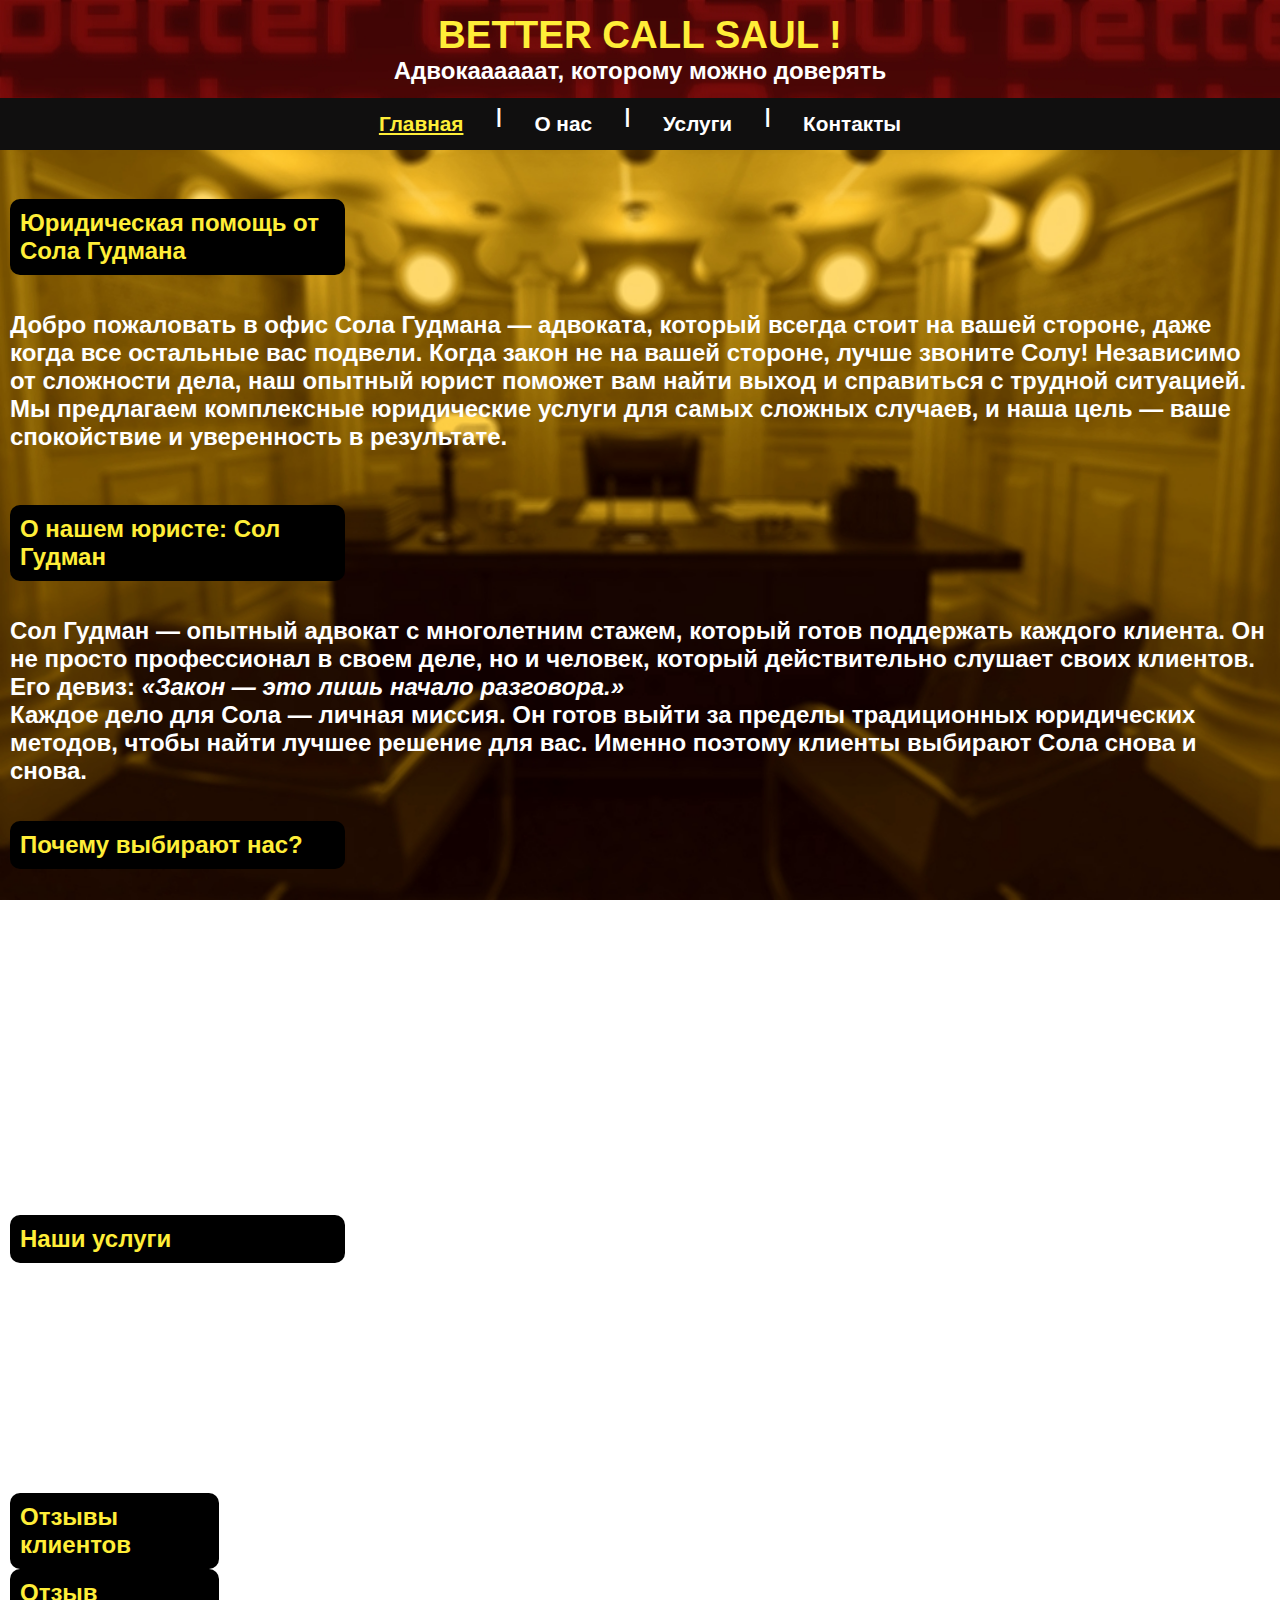
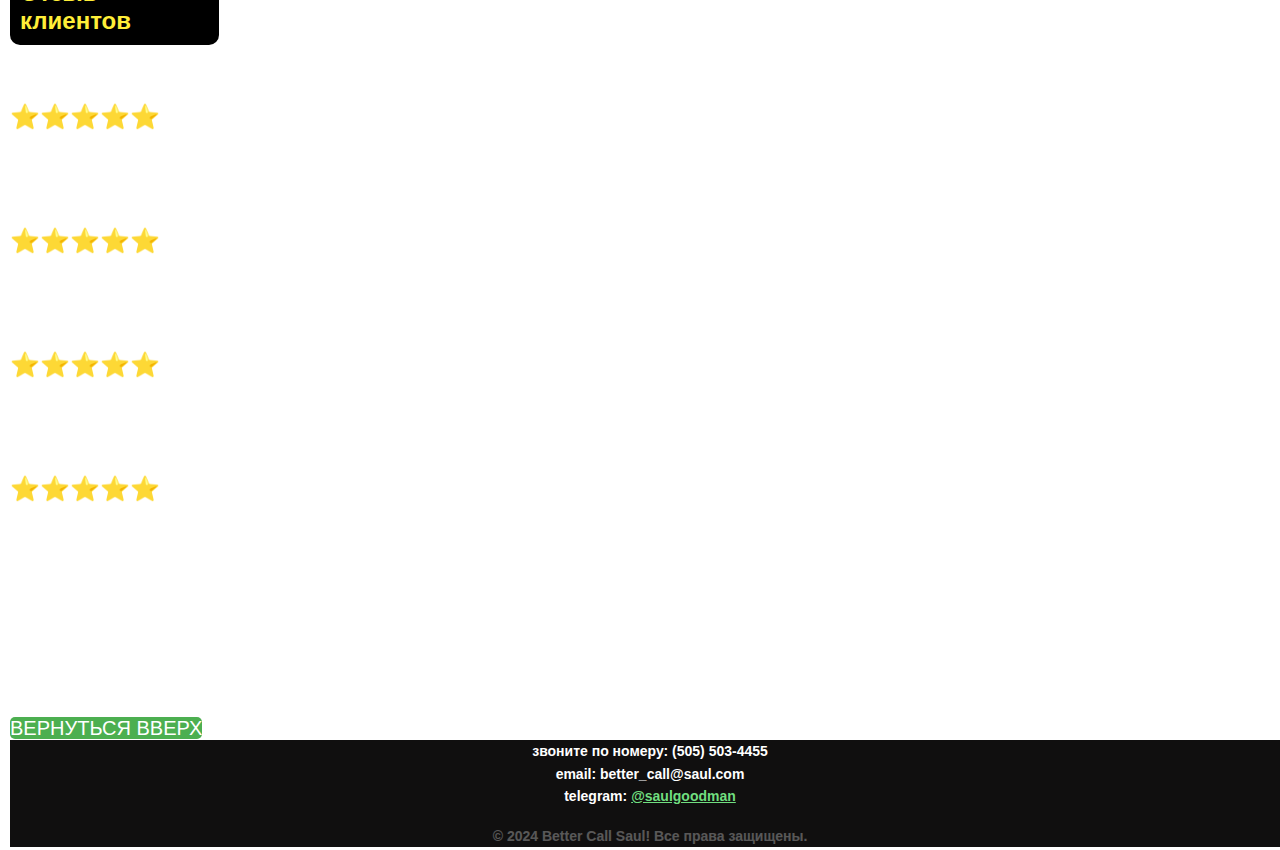
<file: index.html>
<!DOCTYPE html>
<html lang="ru">
<head>
    <meta charset="UTF-8">
    <meta name="viewport" content="width=device-width, initial-scale=1.0">
    <title>Saul Goodman</title>
    <link rel="icon" href="/photos/icon.png" type="image/png">
    <link rel="stylesheet" href="css/style.css">
    <link crossorigin="anonymous" href="https://cdn.jsdelivr.net/npm/bootstrap@5.2.2/dist/css/bootstrap.min.css"
          integrity="sha384-Zenh87qX5JnK2Jl0vWa8Ck2rdkQ2Bzep5IDxbcnCeuOxjzrPF/et3URy9Bv1WTRi" rel="stylesheet"> 
<!-- Подключение JavaScript-файлов Bootstrap и jQuery -->
<script src="https://code.jquery.com/jquery-3.5.1.slim.min.js" integrity="sha384-DfXdz2htPH0lsSSs5nCTpuj/zy4C+OGpamoFVy38MVBnE+IbbVYUew+OrCXaRkfj" crossorigin="anonymous"></script>
<script src="https://cdn.jsdelivr.net/npm/bootstrap@4.6.0/dist/js/bootstrap.bundle.min.js" integrity="sha384-Piv4xVNRyMGpqkS2by6br4gNJ7DXjq6IbRdtsd/7cRGqc/XqJsDHbtzX5Lp1WyE+" crossorigin="anonymous"></script>

</head>
<body id="main-page">

        <header> 
            <h1>BETTER CALL  SAUL !</h1>
            
            <p>Адвокаааааат, которому можно доверять</p>
    
            
        </header>
        
        <nav>
                <a href="index.html" class="active" >Главная</a> |
                <a href="about.html">О нас</a> |
                <a href="reviews.html">Услуги</a> |
                <a href="contact.html">Контакты</a> 

        </nav>

        <div class="container">
            <h2>Юридическая помощь от Сола Гудмана</h2>
            <br> <br>
            <p>Добро пожаловать в офис Сола Гудмана — адвоката, который всегда стоит на вашей стороне, даже когда все остальные вас подвели. Когда закон не на вашей стороне, лучше звоните Солу! Независимо от сложности дела, наш опытный юрист поможет вам найти выход и справиться с трудной ситуацией. Мы предлагаем комплексные юридические услуги для самых сложных случаев, и наша цель — ваше спокойствие и уверенность в результате.</p>
        <br>
            
            <br> <br>
            <h2>О нашем юристе: Сол Гудман</h2>
            <br><br>
            <p> 
            Сол Гудман — опытный адвокат с многолетним стажем, который готов поддержать каждого клиента. Он не просто профессионал в своем деле, но и человек, который действительно слушает своих клиентов. Его девиз: <em>«Закон — это лишь начало разговора.»</em></p>
            <p> 
            Каждое дело для Сола — личная миссия. Он готов выйти за пределы традиционных юридических методов, чтобы найти лучшее решение для вас. Именно поэтому клиенты выбирают Сола снова и снова.</p>
            <br> <br>
            <h2>Почему выбирают нас?</h2>
            <br><br>
            <ul class="list"> 
        
                <li>Индивидуальный подход: Мы понимаем, что каждое дело уникально, и разрабатываем стратегию, исходя из ваших нужд и обстоятельств.</li>
                <li>Опыт и компетентность: Сол знает, как работает система, и он знает, как сделать так, чтобы она работала на вас.</li>
                <li>Доступность и поддержка: Мы всегда на связи и готовы ответить на все ваши вопросы. Ваше спокойствие — наш приоритет.</li>
            </ul>
           
            
            </div>
    <div class="container">
        
        <h2>Наши услуги</h2>
        <br> <br>
        <ul class="list">
            <li>Помощь с проблемами в бизнесе</li>
            <li>Оптимизация налогов</li>
            <li>Консультации по вопросам имущества</li>
            <li>Защита прав клиента в любых ситуациях</li>
            <li>Лучшие юридические советы по разумной цене!</li>
        </ul>
    <br> <br> <br>
    <div class="content">
        <h2>Отзывы клиентов</h2>

    </section>

    <div class="reviews">
        <h2>Отзыв клиентов</h2>

        <br> <br>

            <h3>Иван Петров</h3>
            <p>⭐️⭐️⭐️⭐️⭐️</p>
            <p>Сол Гудман помог мне выиграть очень сложное дело! Отличный адвокат!</p>


            <br> 
            <h3>Мария Смирнова</h3>
            <p>⭐️⭐️⭐️⭐️⭐️</p>
            <p>Я была очень довольна работой Сола. Он всегда был на связи и отвечал на все вопросы. Рекомендую!</p>

            <br> 
            <h3>Алексей Иванов</h3>
            <p>⭐️⭐️⭐️⭐️⭐️</p>
            <p>Профессионал своего дела! Благодаря Солу я смог решить свою проблему быстро и без стресса.</p>

            <br>
            <h3>Ольга Кузнецова</h3>
            <p>⭐️⭐️⭐️⭐️⭐️</p>
            <p>Лучший юрист в моей жизни! Есть проблема - звоните Солу.</p>
        </div>
    </div>

    <div class="container">
    <p> 
        Когда вам нужен настоящий профессионал, который не боится идти против системы — лучше звоните Солу!</p>
    </div>
    


    
<br>



<br> <br> <br>
<a href="#top" class="yakor">ВЕРНУТЬСЯ ВВЕРХ</a>


    <footer class="footer">
    <div class="footer-content"></div>
    <ul>
        <p> звоните по номеру: (505) 503-4455 </p>
        <p>email: better_call@saul.com</p>
        <p> telegram: <a href="https://t.me/alexusak" target="_blank">@saulgoodman</a></p>
            <br>
        <p><span class="opacity">&copy 2024 Better Call Saul!  Все права защищены.</span></p>
    </ul>
    </div>




    </footer>
    </div>

</body>
</html>
</file>
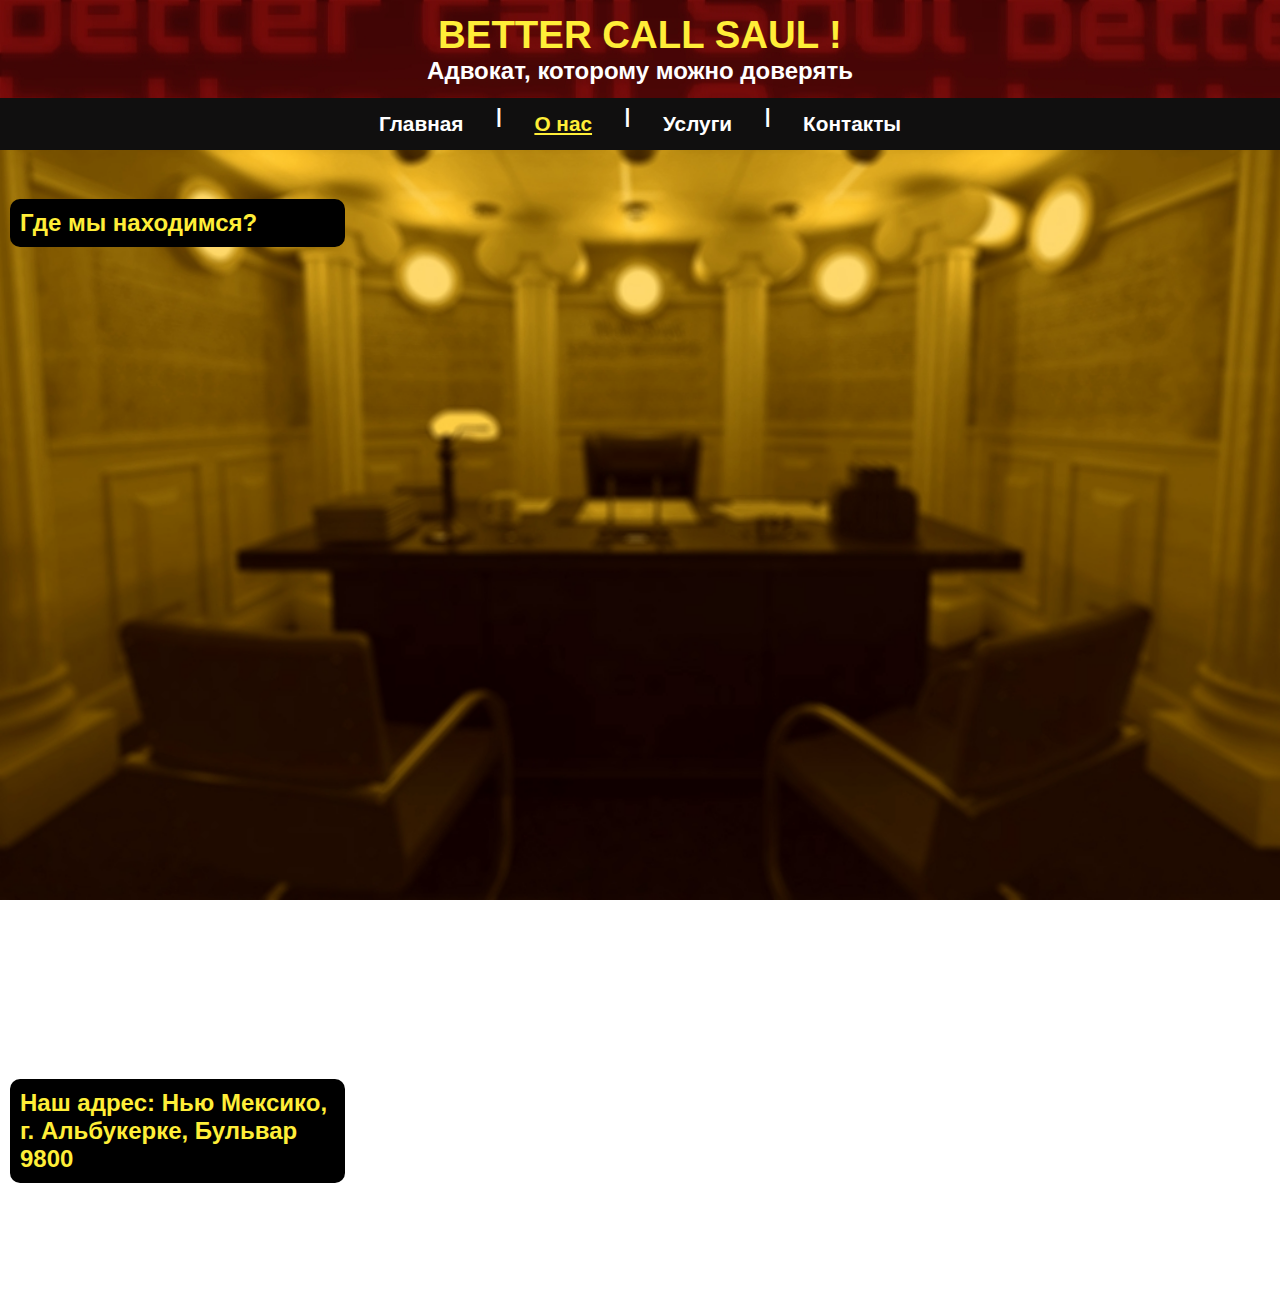
<file: about.html>
<!DOCTYPE html>
<html lang="ru">
<head>
    <meta charset="UTF-8">
    <meta name="viewport" content="width=device-width, initial-scale=1.0">
    <title>Инфо</title>
    <link rel="stylesheet" href="css/style.css">
    <link rel="icon" href="/photos/icon.png" type="image/png">
    <link crossorigin="anonymous" href="https://cdn.jsdelivr.net/npm/bootstrap@5.2.2/dist/css/bootstrap.min.css"
          integrity="sha384-Zenh87qX5JnK2Jl0vWa8Ck2rdkQ2Bzep5IDxbcnCeuOxjzrPF/et3URy9Bv1WTRi" rel="stylesheet"> 
<!-- Подключение JavaScript-файлов Bootstrap и jQuery -->
<script src="https://code.jquery.com/jquery-3.5.1.slim.min.js" integrity="sha384-DfXdz2htPH0lsSSs5nCTpuj/zy4C+OGpamoFVy38MVBnE+IbbVYUew+OrCXaRkfj" crossorigin="anonymous"></script>
<script src="https://cdn.jsdelivr.net/npm/bootstrap@4.6.0/dist/js/bootstrap.bundle.min.js" integrity="sha384-Piv4xVNRyMGpqkS2by6br4gNJ7DXjq6IbRdtsd/7cRGqc/XqJsDHbtzX5Lp1WyE+" crossorigin="anonymous"></script>

</head>
<body>
    
    <header>
        <h1>BETTER CALL  SAUL !</h1>
        <p>Адвокат, которому можно доверять</p>

        
    </header>

    <nav>
        <a href="index.html">Главная</a> |
            <a href="about.html" class="active">О нас</a> |
            <a href="reviews.html">Услуги</a> |
            <a href="contact.html">Контакты</a> 
    </nav>

    
<div class="container">
    <h2>Где мы находимся?</h2>
    <br><br>
    <iframe class="map"   src="https://www.google.com/maps/embed?pb=!1m18!1m12!1m3!1d3263.055633026359!2d-106.53240749999999!3d35.130285199999996!2m3!1f0!2f0!3f0!3m2!1i1024!2i768!4f13.1!3m3!1m2!1s0x87189fe2f88d37b3%3A0x5bc9942405c88ea8!2s9800%20Montgomery%20Blvd%20NE%2C%20Albuquerque%2C%20NM%2087111%2C%20%D0%A1%D0%A8%D0%90!5e0!3m2!1sru!2s!4v1731489336878!5m2!1sru!2s" width="600" height="450" style="border:0;" allowfullscreen="" loading="lazy" referrerpolicy="no-referrer-when-downgrade"></iframe>
    <div class="adres"></div>
    <br><br> 
    <br><br> 
  
 
<h2>Наш адрес: Нью Мексико, г. Альбукерке, Бульвар 9800</h2>
    </div>
</div>


    
</body>
</html>
</file>
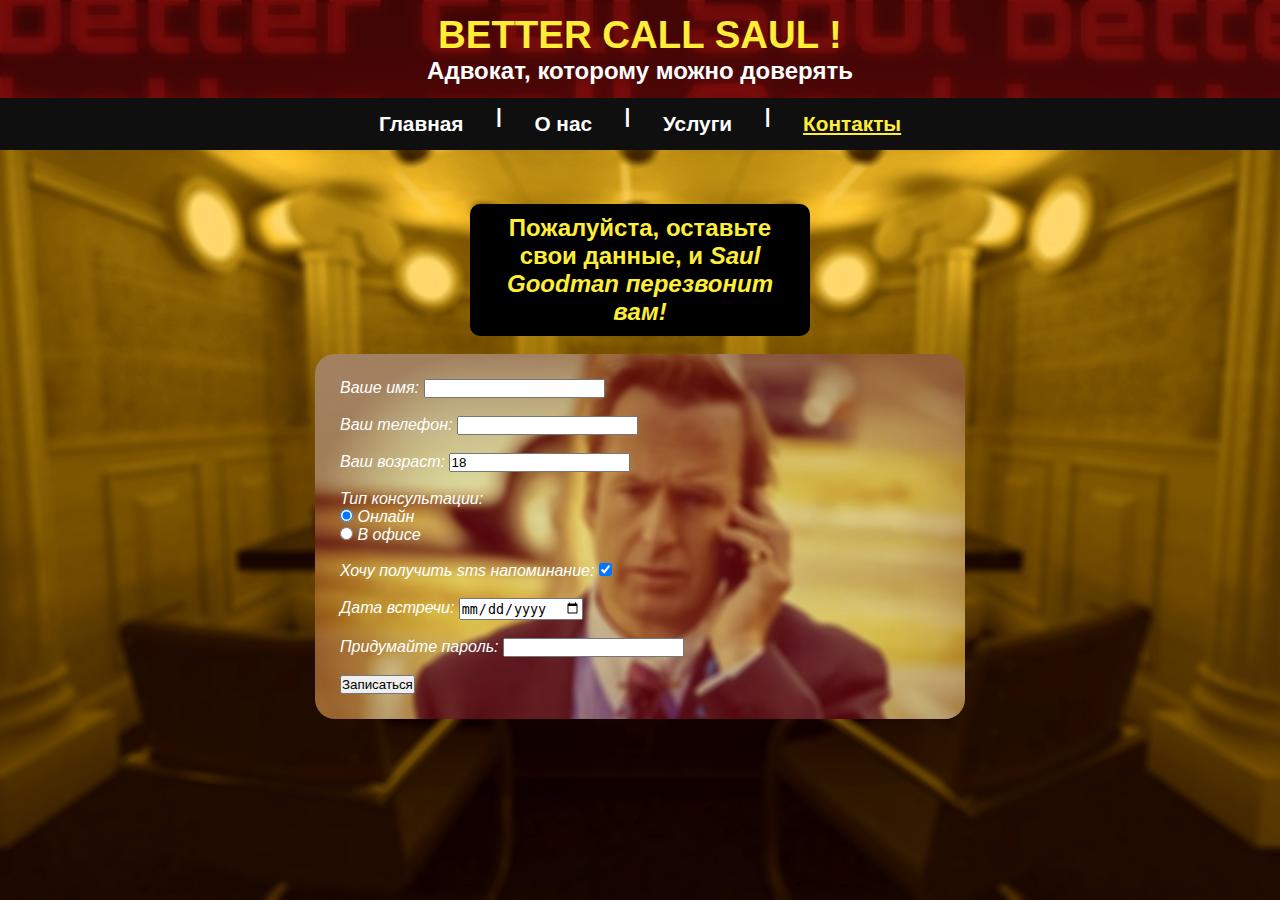
<file: contact.html>
<!DOCTYPE html>
<html lang="en">
<head>
    <meta charset="UTF-8">
    <meta name="viewport" content="width=device-width, initial-scale=1.0">
    <title>Контакты</title>
    <link rel="stylesheet" href="css/style.css">
    <link rel="icon" href="/photos/icon.png" type="image/png">
    <link crossorigin="anonymous" href="https://cdn.jsdelivr.net/npm/bootstrap@5.2.2/dist/css/bootstrap.min.css"
          integrity="sha384-Zenh87qX5JnK2Jl0vWa8Ck2rdkQ2Bzep5IDxbcnCeuOxjzrPF/et3URy9Bv1WTRi" rel="stylesheet"> 
<!-- Подключение JavaScript-файлов Bootstrap и jQuery -->
<script src="https://code.jquery.com/jquery-3.5.1.slim.min.js" integrity="sha384-DfXdz2htPH0lsSSs5nCTpuj/zy4C+OGpamoFVy38MVBnE+IbbVYUew+OrCXaRkfj" crossorigin="anonymous"></script>
<script src="https://cdn.jsdelivr.net/npm/bootstrap@4.6.0/dist/js/bootstrap.bundle.min.js" integrity="sha384-Piv4xVNRyMGpqkS2by6br4gNJ7DXjq6IbRdtsd/7cRGqc/XqJsDHbtzX5Lp1WyE+" crossorigin="anonymous"></script>

</head>
<body>
    
    <header>
        <h1>BETTER CALL  SAUL !</h1>
        <p>Адвокат, которому можно доверять</p>

        
    </header>
    
    <nav>
        <a href="index.html">Главная</a> |
            <a href="about.html">О нас</a> |
            <a href="reviews.html">Услуги</a> |
            <a href="contact.html"class="active">Контакты</a> 

    </nav>
    <br><br><br>
    <h2 class="contact-intr">Пожалуйста, оставьте свои данные, и <span class="saul"><i>Saul Goodman</span> перезвонит вам!</h2>
        <br>

        <form action="https://www.google.com/search?" id="UserEnter" name="UserEnter" target="_blank" class="form">
            <input type="hidden" name="q" value="search">
            <label>Ваше имя:</label>
            <input type="text" name="Name" required><br><br>
            
            <label>Ваш телефон:</label>
            <input type="tel" name="phone" required><br><br>
            
            <label>Ваш возраст:</label>
            <input type="number" name="age" value="18" required><br><br>
            
            <label>Тип консультации:</label><br>
            <input type="radio" name="Type" value="online" checked> Онлайн<br>
            <input type="radio" name="Type" value="office"> В офисе<br><br>
            
            <label>Хочу получить sms напоминание:</label>
            <input type="checkbox" name="reminder" value="yes" checked><br><br>
            
            <label>Дата встречи:</label>
            <input type="date" name="Date" required><br><br>
            
            <label>Придумайте пароль:</label>
            <input type="password" name="Password" required><br><br>
            
            <input type="submit" value="Записаться">
        
        </form>
        

            
</body>
</html>
</file>
<file: css/style.css>
*{
    padding:0px;
    margin:0px;
}
body {
    font-family: Helvetica, Arial, sans-serif;
    background-image: url('/photos/fonjel.jpg'); 
    background-size: cover;
    background-position: center;
    background-attachment: fixed;
    background-repeat: no-repeat;
    position: relative;
    padding-bottom: 100px
}



header {
    font-size: 3.5em;
    padding: 1%;
    background-image: url('/photos/beterrr.jpg');
    color: #FFEE38 ;
    text-align: center;
    align-items: center;
    font-size: larger;
}
nav{
    font-size:1.3em;
    font-weight: bold;
    padding: 0.5% 1%; /* Внутренние отступы */
    background-color: #100f0f;
    display: flex;
    color: white;
    justify-content: center; 
    gap: 1%; /* Расстояние между ссылками */

}


nav a {
    color: white;
    margin: 0 0.4%;
    text-decoration: none;
    padding: 8px 15px;
    border-radius: 5px;
    transition: background-color 0.3s, color 0.3s;
}
nav a.active {
    color: #FFEE38; 
    font-weight: bold;
    text-decoration: underline;
}

nav a:hover{
    background-color: #F8E391;
    color: black;
}

.container {

    margin-top: 3%;
    justify-content: space-between;
    padding: 10px;
    position: relative;
}



.content {
    width: 60%;
}
.call-us { 

    width: 30%;
    position: absolute;
    top: 35%;
    padding: 100px;
    right: 350px;
    
}
  
.office-photo{
    position: absolute;
    top: 32%;
    left: 50%;

}

li {
    color: white;
    width: 50%;  /* Ширина списка на половину страницы */
    
    padding: 0;
}

p {
    color: white;
    font-size:x-large;
    font-weight: bold;
}




h2 {

color: #FFEE38 ;
background-color: black;
    padding: 10px; 
    border-radius: 10px; 
    width: 25%;

    
}

h3 {
    color: rgb(255, 255, 255);
}

.forma {
    margin-top: 3%;
    justify-content: space-between;
    padding: 10px;
    position: relative;
    background-color:#431b1b ;
}

.card-text {
    font-size: 14px;
    color: #666; /* Цвет текста */
    margin: 10px 0;
}




.card-title {
    background-color: #2b0c0c;
}
 

.contact-intr {
    text-align: center; 
    background-color: black;
    padding: 10px; 
    border-radius: 10px; 
    width: 25%;
    margin: 0 auto; 
    
}
.form {
    background-image: url('/photos/speak1.jpg');
    padding: 25px;
    border-radius: 20px;
    max-width: 600px;
    margin: 0 auto;
    color: #fff;
    

}

.footer {
    background-color: #100f0f; 
    color: #fff; 
    position: absolute;

    text-align: center; 
    width: 100%;    
}
.opacity {
    opacity: 0.3;
}


.footer a {
    color: #70de7f; 
}

.footer a:hover {
    color: #26994c;
}

.footer p {
    font-size: 14px; 
padding: 0.25%;
}



.map {
 width: 600px;
 height: 720px;
 border-radius: 10px;
}

li {
    
    color: white;
    font-size:x-large;
    font-weight: bold;
}

.yakor {            
            background-color: #4CAF50;
            color: white;
            border-radius: 5px;
            font-size: 20px;
            cursor: pointer;
            text-decoration: none;
}
</file>
